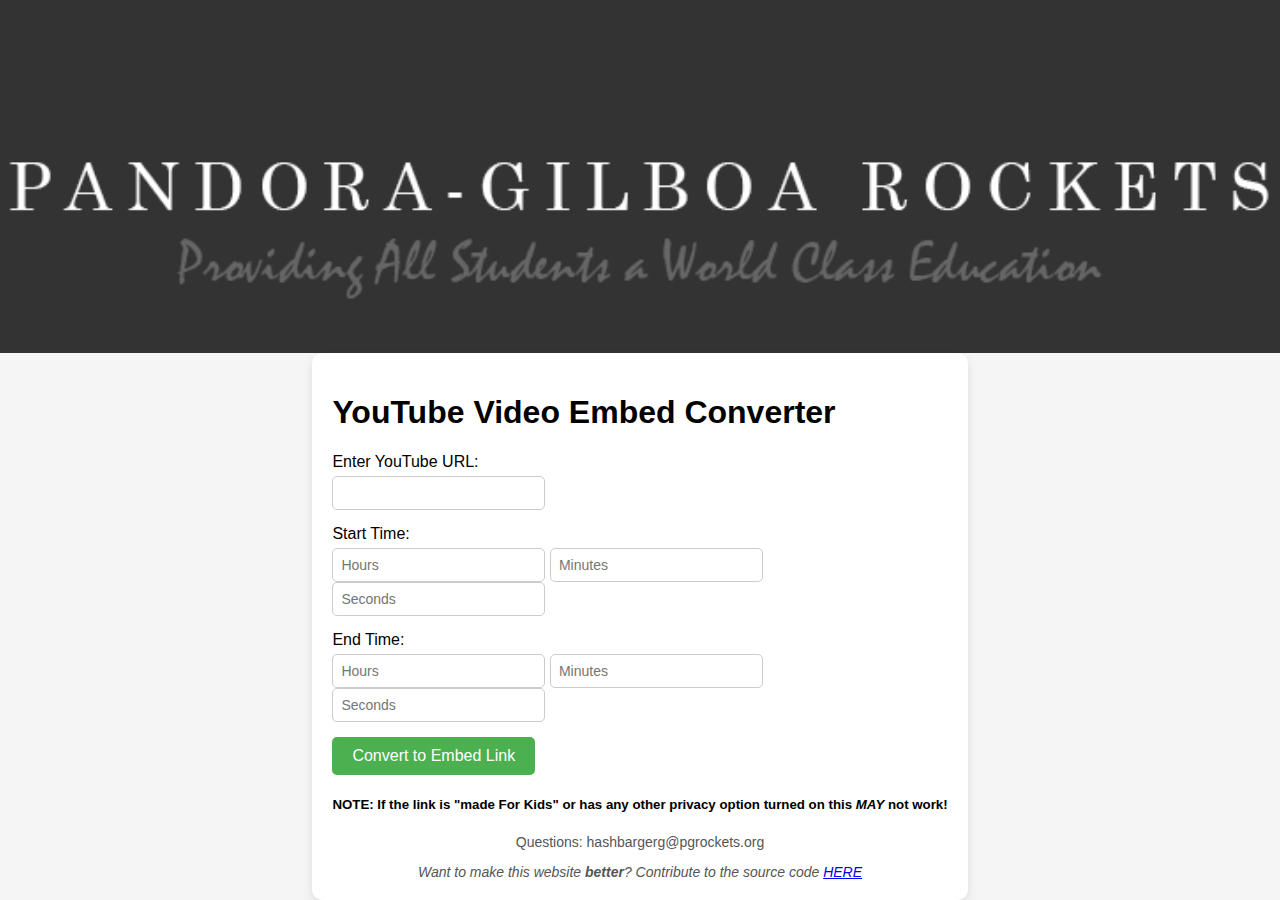
<file: index.html>
<!DOCTYPE html>
<html lang="en">

<head>
    <meta name="google-site-verification" content="5JeYWzYPsopV15mncydHFvXGvFEE9DEYvwXWlMa63js" />
    <meta charset="UTF-8">
    <meta name="viewport" content="width=device-width, initial-scale=1.0">
    <title>YouTube Video Embed Converter</title>
    <link rel="icon" href="logo.png">

    <style>
        body {
            font-family: Arial, sans-serif;
            background-color: #f5f5f5;
            margin: 0;
            padding: 0;
            display: flex;
            justify-content: center;
            align-items: center;
            height: 100vh;
            flex-direction: column;
        }

        .container {
            background-color: #fff;
            padding: 20px;
            border-radius: 10px;
            box-shadow: 0 4px 8px rgba(0, 0, 0, 0.1);
        }

        .form-group {
            margin-bottom: 15px;
        }

        .form-group label {
            display: block;
            margin-bottom: 5px;
        }

        .form-group input[type="text"],
        .form-group input[type="number"] {
            width: calc(33.33% - 10px);
            padding: 8px;
            font-size: 14px;
            border: 1px solid #ccc;
            border-radius: 5px;
        }

        .form-group button {
            background-color: #4caf50;
            color: white;
            border: none;
            padding: 10px 20px;
            font-size: 16px;
            cursor: pointer;
            border-radius: 5px;
        }

        .form-group button:hover {
            background-color: #45a049;
        }

        
        .banner {
            width: 100%;
            height: 100%;
            background: url('image.png') no-repeat center center/cover;
        }

        .credits {
            margin-top: 20px;
            font-size: 14px;
            text-align: center;
            color: #555;
        }

        #embedLink {
            margin-top: 20px;
            font-size: 16px;
        }

        #embedLink a {
            color: #4caf50;
            text-decoration: none;
        }
    </style>
</head>

<body>
    <div class="banner"></div>

    <div class="container">
        <h1>YouTube Video Embed Converter</h1>
        <form onsubmit="generateEmbedLink(); return false;">
            <div class="form-group">
                <label for="youtubeUrl">Enter YouTube URL:</label>
                <input type="text" id="youtubeUrl" required>
            </div>

            <div class="form-group">
                <label>Start Time:</label>
                <input type="number" id="startHours" placeholder="Hours" min="0">
                <input type="number" id="startMinutes" placeholder="Minutes" min="0" max="59">
                <input type="number" id="startSeconds" placeholder="Seconds" min="0" max="59">
            </div>

            <div class="form-group">
                <label>End Time:</label>
                <input type="number" id="endHours" placeholder="Hours" min="0">
                <input type="number" id="endMinutes" placeholder="Minutes" min="0" max="59">
                <input type="number" id="endSeconds" placeholder="Seconds" min="0" max="59">
            </div>

            <div class="form-group">
                <button type="submit">Convert to Embed Link</button>
            </div>
            <H5>NOTE: If the link is "made For Kids" or has any other privacy option turned on this <I>MAY</I> not work!</H5>
        </form>

        <p id="embedLink"></p>

        <div class="credits">
            <p>Questions: hashbargerg@pgrockets.org</p>
            <I>Want to make this website <b>better</b>? Contribute to the source code <strong></strong> <a href="https://github.com/garbar211/YouTube-Video-Embed-Converter" target="_blank">HERE</a>
            </I> 
        </div>
    </div>

    <script>
        function generateEmbedLink() {
            const youtubeUrl = document.getElementById('youtubeUrl').value.trim();
            const startHours = parseInt(document.getElementById('startHours').value, 10) || 0;
            const startMinutes = parseInt(document.getElementById('startMinutes').value, 10) || 0;
            const startSeconds = parseInt(document.getElementById('startSeconds').value, 10) || 0;
            const endHours = parseInt(document.getElementById('endHours').value, 10) || 0;
            const endMinutes = parseInt(document.getElementById('endMinutes').value, 10) || 0;
            const endSeconds = parseInt(document.getElementById('endSeconds').value, 10) || 0;

            const startTimeInSeconds = convertToSeconds(startHours, startMinutes, startSeconds);
            const endTimeInSeconds = convertToSeconds(endHours, endMinutes, endSeconds);

            const embedUrl = getEmbedUrl(youtubeUrl, startTimeInSeconds, endTimeInSeconds);

            document.getElementById('embedLink').innerHTML = `<strong>Embed Link:</strong> <a href="${embedUrl}" target="_blank">${embedUrl}</a>`;
        }

        function convertToSeconds(hours, minutes, seconds) {
            return hours * 3600 + minutes * 60 + seconds;
        }

        function getEmbedUrl(url, start, end) {
            const videoId = getVideoIdFromUrl(url);
            return `https://www.youtube.com/embed/${videoId}?start=${start}&end=${end}`;
        }

        function getVideoIdFromUrl(url) {
            const videoIdRegex = /(?:https?:\/\/)?(?:www\.)?youtube\.com\/watch\?v=([^&]+)/;
            const match = url.match(videoIdRegex);
            return match ? match[1] : null;
        }
    </script>
</body>

</html>
</file>
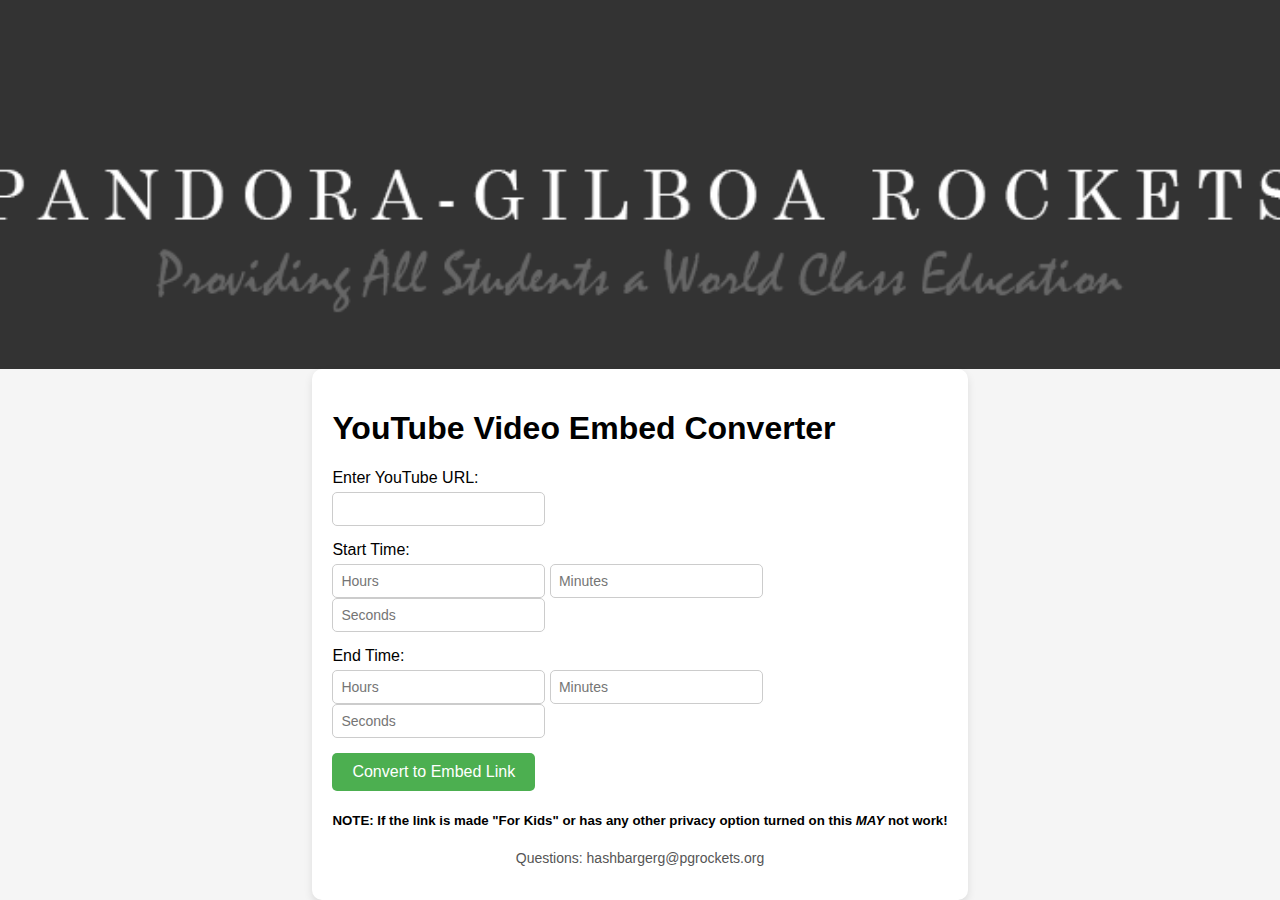
<file: Youtube Embed/index.html>
<!DOCTYPE html>
<html lang="en">

<head>
    <meta charset="UTF-8">
    <meta name="viewport" content="width=device-width, initial-scale=1.0">
    <title>YouTube Video Embed Converter</title>
    <link rel="icon" href="logo.png">

    <style>
        body {
            font-family: Arial, sans-serif;
            background-color: #f5f5f5;
            margin: 0;
            padding: 0;
            display: flex;
            justify-content: center;
            align-items: center;
            height: 100vh;
            flex-direction: column;
        }

        .container {
            background-color: #fff;
            padding: 20px;
            border-radius: 10px;
            box-shadow: 0 4px 8px rgba(0, 0, 0, 0.1);
        }

        .form-group {
            margin-bottom: 15px;
        }

        .form-group label {
            display: block;
            margin-bottom: 5px;
        }

        .form-group input[type="text"],
        .form-group input[type="number"] {
            width: calc(33.33% - 10px);
            padding: 8px;
            font-size: 14px;
            border: 1px solid #ccc;
            border-radius: 5px;
        }

        .form-group button {
            background-color: #4caf50;
            color: white;
            border: none;
            padding: 10px 20px;
            font-size: 16px;
            cursor: pointer;
            border-radius: 5px;
        }

        .form-group button:hover {
            background-color: #45a049;
        }

        
        .banner {
            width: 100%;
            height: 100%;
            background: url('image.png') no-repeat center center/cover;
        }

        .credits {
            margin-top: 20px;
            font-size: 14px;
            text-align: center;
            color: #555;
        }

        #embedLink {
            margin-top: 20px;
            font-size: 16px;
        }

        #embedLink a {
            color: #4caf50;
            text-decoration: none;
        }
    </style>
</head>

<body>
    <div class="banner"></div>

    <div class="container">
        <h1>YouTube Video Embed Converter</h1>
        <form onsubmit="generateEmbedLink(); return false;">
            <div class="form-group">
                <label for="youtubeUrl">Enter YouTube URL:</label>
                <input type="text" id="youtubeUrl" required>
            </div>

            <div class="form-group">
                <label>Start Time:</label>
                <input type="number" id="startHours" placeholder="Hours" min="0">
                <input type="number" id="startMinutes" placeholder="Minutes" min="0" max="59">
                <input type="number" id="startSeconds" placeholder="Seconds" min="0" max="59">
            </div>

            <div class="form-group">
                <label>End Time:</label>
                <input type="number" id="endHours" placeholder="Hours" min="0">
                <input type="number" id="endMinutes" placeholder="Minutes" min="0" max="59">
                <input type="number" id="endSeconds" placeholder="Seconds" min="0" max="59">
            </div>

            <div class="form-group">
                <button type="submit">Convert to Embed Link</button>
            </div>
            <H5>NOTE: If the link is made "For Kids" or has any other privacy option turned on this <I>MAY</I> not work!</H5>
        </form>

        <p id="embedLink"></p>

        <div class="credits">
            <p>Questions: hashbargerg@pgrockets.org</p>
        </div>
    </div>

    <script>
        function generateEmbedLink() {
            const youtubeUrl = document.getElementById('youtubeUrl').value.trim();
            const startHours = parseInt(document.getElementById('startHours').value, 10) || 0;
            const startMinutes = parseInt(document.getElementById('startMinutes').value, 10) || 0;
            const startSeconds = parseInt(document.getElementById('startSeconds').value, 10) || 0;
            const endHours = parseInt(document.getElementById('endHours').value, 10) || 0;
            const endMinutes = parseInt(document.getElementById('endMinutes').value, 10) || 0;
            const endSeconds = parseInt(document.getElementById('endSeconds').value, 10) || 0;

            const startTimeInSeconds = convertToSeconds(startHours, startMinutes, startSeconds);
            const endTimeInSeconds = convertToSeconds(endHours, endMinutes, endSeconds);

            const embedUrl = getEmbedUrl(youtubeUrl, startTimeInSeconds, endTimeInSeconds);

            document.getElementById('embedLink').innerHTML = `<strong>Embed Link:</strong> <a href="${embedUrl}" target="_blank">${embedUrl}</a>`;
        }

        function convertToSeconds(hours, minutes, seconds) {
            return hours * 3600 + minutes * 60 + seconds;
        }

        function getEmbedUrl(url, start, end) {
            const videoId = getVideoIdFromUrl(url);
            return `https://www.youtube.com/embed/${videoId}?start=${start}&end=${end}`;
        }

        function getVideoIdFromUrl(url) {
            const videoIdRegex = /(?:https?:\/\/)?(?:www\.)?youtube\.com\/watch\?v=([^&]+)/;
            const match = url.match(videoIdRegex);
            return match ? match[1] : null;
        }
    </script>
</body>

</html>
</file>
